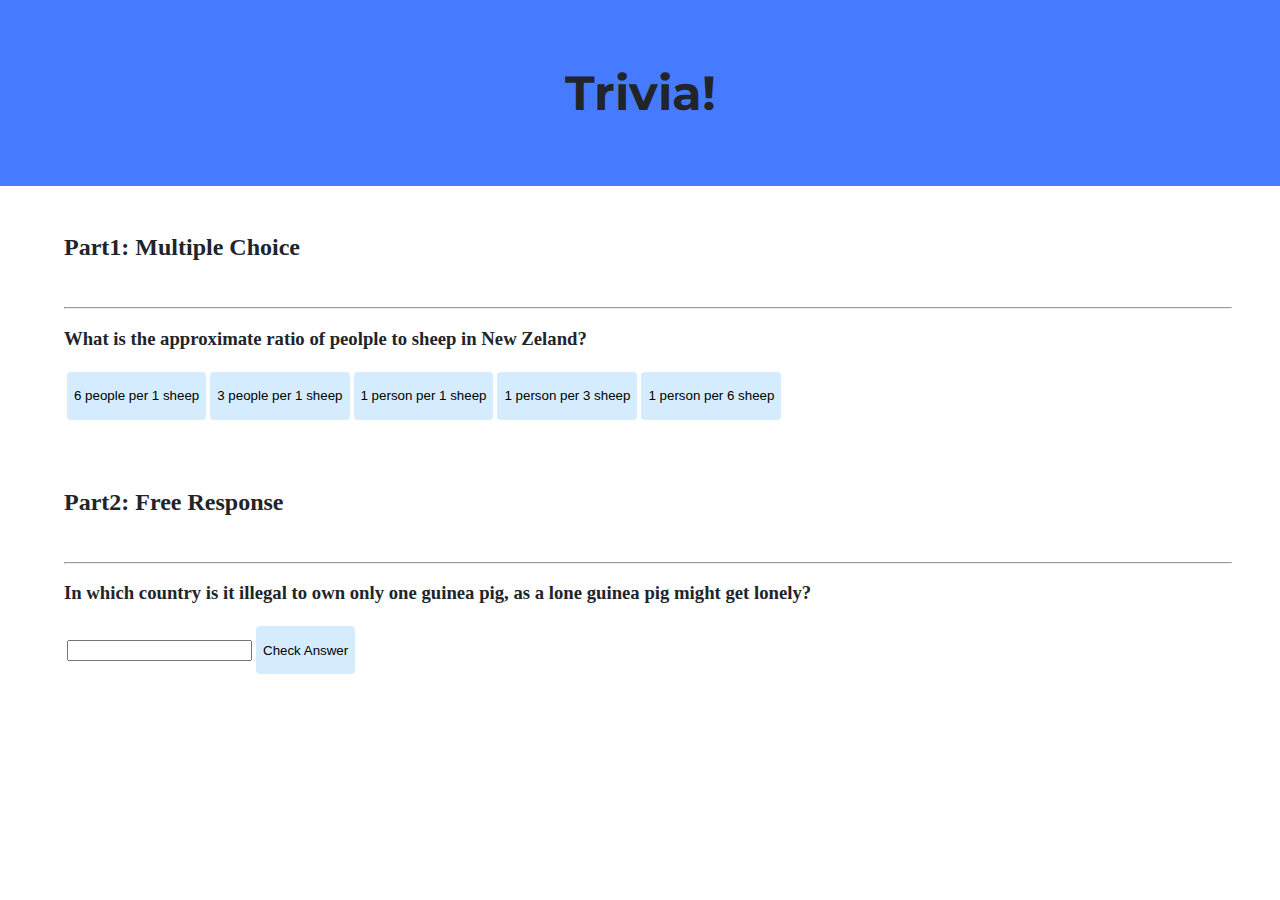
<file: week_8/lab8/trivia.html>
<!DOCTYPE html>
<html lang="en-us">
    <head>
        <meta charset="utf-8" />
        <meta name="viewport" content="width=device-width, initial-scale=1.0" />
        <link href="https://fonts.googleapis.com/css2?family=Montserrat:wght@500&display=swap" rel="stylesheet">
        <link rel="stylesheet" href="trivia.css" />
        <script src="trivia.js"></script> 
        <title>Trivia!</title> 
    </head>
    <body>
        <header id="quiz_name">
            <h1>Trivia!</h1>
        </header>
        <form id="main">
            <section id="part1">
                <h2>Part1: Multiple Choice</h2><br><hr>
                <h3>What is the approximate ratio of peolple to sheep in New Zeland?</h3>
                <table>
                    <tr>
                        <td><input type="button" onclick="answer_part1(this.className, this.id)" class="incorrect" id="1-1" value="6 people per 1 sheep"></td>
                        <td><input type="button" onclick="answer_part1(this.className, this.id)" class="incorrect" id="1-2" value="3 people per 1 sheep"></td>
                        <td><input type="button" onclick="answer_part1(this.className, this.id)" class="incorrect" id="1-3" value="1 person per 1 sheep"></td>
                        <td><input type="button" onclick="answer_part1(this.className, this.id)" class="incorrect" id="1-4" value="1 person per 3 sheep"></td>
                        <td><input type="button" onclick="answer_part1(this.className, this.id)" class="correct" id="1-5" value="1 person per 6 sheep"></td>
                    </tr>
                </table>
                <br>
                <p id="answer_part1"></p>
            </section>
            <section id="part2">
                <h2>Part2: Free Response</h2><br><hr>
                <h3>In which country is it illegal to own only one guinea pig, as a lone guinea pig might get lonely?</h3>
                <table>
                    <tr>
                        <td><input type="text" id="input_text_2"></td>
                        <td><input type="button" onclick="answer_part2(this.id)" class="button" id="2-1" value="Check Answer"></td>
                        
                    </tr>
                    
                </table>
                <p id="answer_part2"></p>
            </section>
        </form>
    </body>
</html>
</file>
<file: week_8/lab8/trivia.css>
body {
    background-color: #fff;
    color: #212529;
    margin: 0;
}
#quiz_name{
    
    background-color:#477bff;
    margin-bottom: 2rem;
    padding: 2rem 1rem;
}
h1 {
    font-family: 'Montserrat', Georgia, 'Times New Roman', Times, serif;
    font-size: 48px;
    text-align: center;
}

section{
    margin-left: 4rem;
    margin-right: 3rem;
    margin-top: 3rem;
}

input[type="button"]{
    background-color: #d5ecfe;
    border: 1px solid transparent;
    border-radius: 0.25rem;
    color:black;
    height: 3rem;
    text-align: center;
    transition: background-color 0.15s ease-in-out
                border-color 0.15s ease-in-out;
}

input[type="button"]:hover{
    background-color: #477bff;
    border-color: black;
    cursor: pointer;
}

#answer_part1, #answer_part2{
    font-family: 'Montserrat', Georgia, 'Times New Roman', Times, serif;
    font-size: 48px;
    text-align: center;
}
</file>
